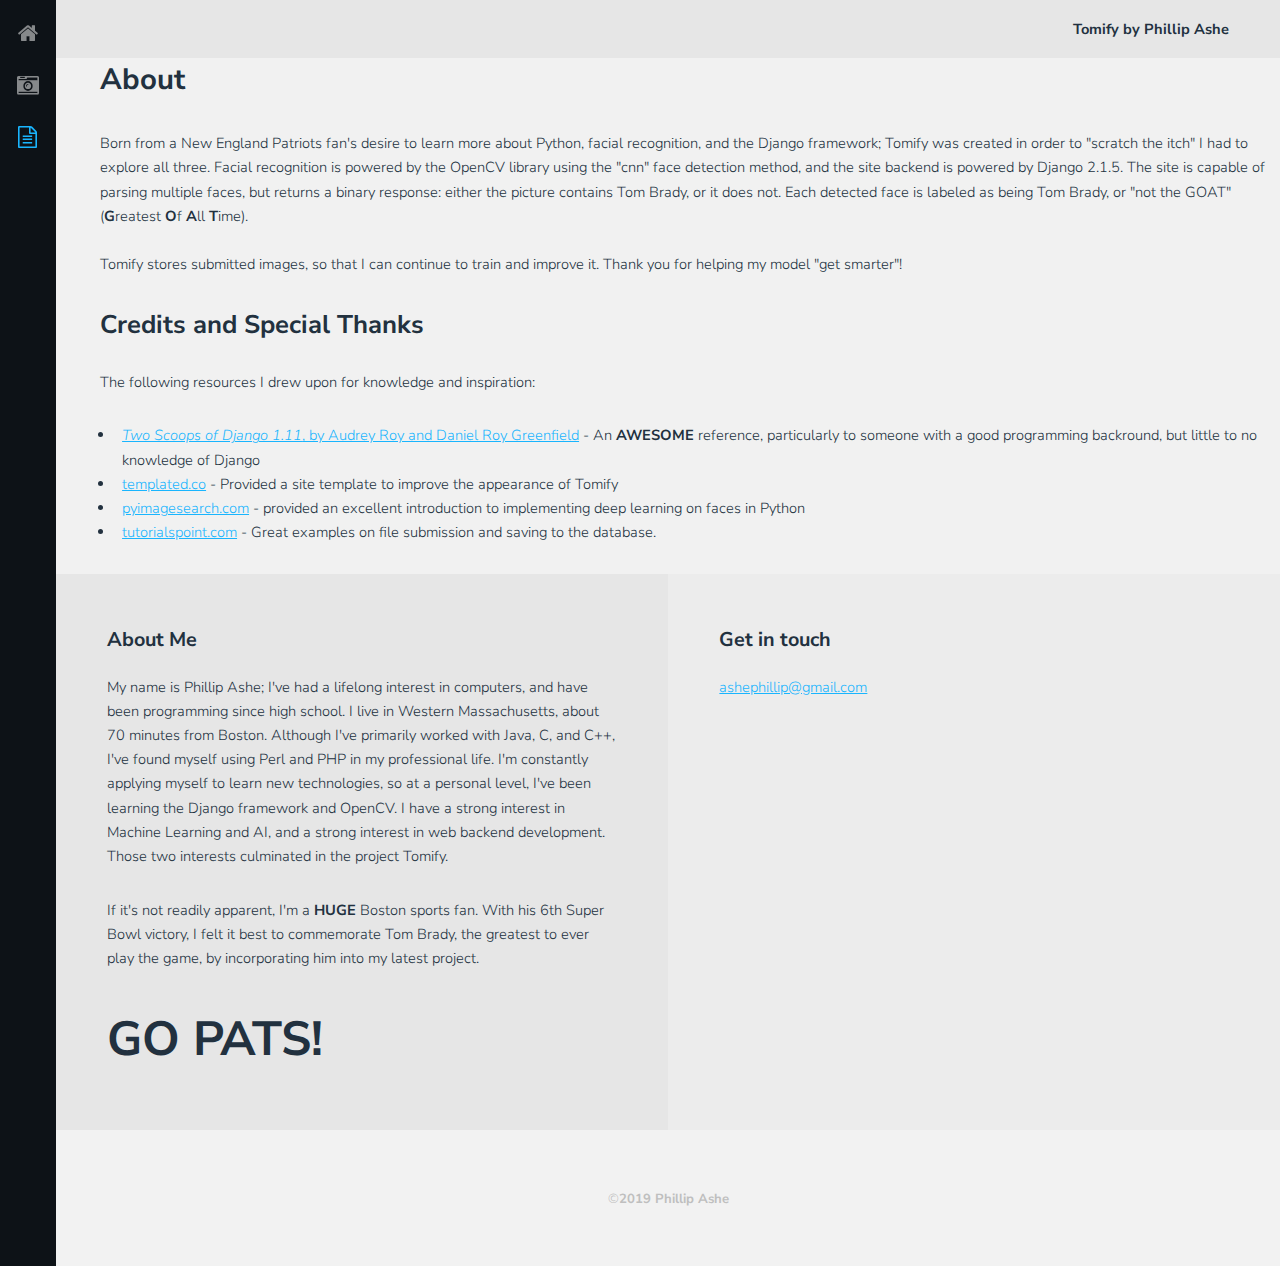
<file: compare/templates/about.html>
<!DOCTYPE HTML>
<!--
	Snapshot by TEMPLATED
	templated.co @templatedco
	Released for free under the Creative Commons Attribution 3.0 license (templated.co/license)
-->
<html>
	<head>
		<title>Submit a Picture</title>
		<meta charset="utf-8" />
		<meta name="viewport" content="width=device-width, initial-scale=1" />
		<link rel="stylesheet" href="/static/assets/css/main.css" />
	</head>
	<body>
		<div class="page-wrap">

			<!-- Nav -->
				<nav id="nav">
					<ul>
                        <li><a href="/compare/"><span class="icon fa-home"></span></a></li>
						<li><a href="/compare/profile/"><span class="icon fa-camera-retro"></span></a></li>
						<li><a href="/compare/about" class="active"><span class="icon fa-file-text-o"></span></a></li>
					</ul>
				</nav>

			<!-- Main -->
				<section id="main">

					<!-- Header -->
						<header id="header">
							<div>Tomify <span>by Phillip Ashe</span></div>
						</header>

        <div class = "about">
							<header>
								<h1>About</h1>
							</header>
			<p>Born from a New England Patriots fan's desire to learn more about Python, facial recognition, and the Django framework; Tomify was created in order to "scratch the itch" I had to explore all three.  Facial recognition is powered by the OpenCV library using the "cnn" face detection method, and the site backend is powered by Django 2.1.5.  The site is capable of parsing multiple faces, but returns a binary response: either the picture contains Tom Brady, or it does not.  Each detected face is labeled as being Tom Brady, or "not the GOAT" (<b>G</b>reatest <b>O</b>f <b>A</b>ll <b>T</b>ime).  <br><br>Tomify stores submitted images, so that I can continue to train and improve it.  Thank you for helping my model "get smarter"!</p>
							<h2>Credits and Special Thanks</h2>
							<p>The following resources I drew upon for knowledge and inspiration:
			<ul>
			    <li><a href="https://www.twoscoopspress.com/products/two-scoops-of-django-1-11"><i>Two Scoops of Django 1.11</i>, by Audrey Roy and Daniel Roy Greenfield</a> - An <b>AWESOME</b> reference, particularly to someone with a good programming backround, but little to no knowledge of Django</li>
			    <li><a href="https://templated.co">templated.co</a> - Provided a site template to improve the appearance of Tomify</li>
			    <li><a href="https://pyimagesearch.com">pyimagesearch.com</a> - provided an excellent introduction to implementing deep learning on faces in Python</li>
			    <li><a href="https://tutorialspoint.com">tutorialspoint.com</a> - Great examples on file submission and saving to the database.</li>
			</ul>
			</p>

        </div>
          

					<!-- Contact -->
						<section id="contact">
							<!-- Social -->
								<div class="social column">
									<h3>About Me</h3>
									<p>My name is Phillip Ashe; I've had a lifelong interest in computers, and have been programming since high school.  I live in Western Massachusetts, about 70 minutes from Boston.  Although I've primarily worked with Java, C, and C++, I've found myself using Perl and PHP in my professional life.  I'm constantly applying myself to learn new technologies, so at a personal level, I've been learning the Django framework and OpenCV.  I have a strong interest in Machine Learning and AI, and a strong interest in web backend development.  Those two interests culminated in the project Tomify.</p>
                                    <p>If it's not readily apparent, I'm a <b>HUGE</b> Boston sports fan.  With his 6th Super Bowl victory, I felt it best to commemorate Tom Brady, the greatest to ever play the game, by incorporating him into my latest project.</p>

                                    <p><b style="font-size: 48px">GO PATS!</b></p>
									<!--<h3>Follow Me</h3>
									<ul class="icons">
										<li><a href="#" class="icon fa-twitter"><span class="label">Twitter</span></a></li>
										<li><a href="#" class="icon fa-facebook"><span class="label">Facebook</span></a></li>
										<li><a href="#" class="icon fa-instagram"><span class="label">Instagram</span></a></li>
									</ul>
                                    -->
								</div>

							<!-- Form -->
								<div class="column">
                                    <h3>Get in touch</h3>
                                    <p><a href="mailto:ashephillip@gmail.com">ashephillip@gmail.com</a>
                                    <!--
									<h3>Get in Touch</h3>
									<form action="#" method="post">
										<div class="field half first">
											<label for="name">Name</label>
											<input name="name" id="name" type="text" placeholder="Name">
										</div>
										<div class="field half">
											<label for="email">Email</label>
											<input name="email" id="email" type="email" placeholder="Email">
										</div>
										<div class="field">
											<label for="message">Message</label>
											<textarea name="message" id="message" rows="6" placeholder="Message"></textarea>
										</div>
										<ul class="actions">
											<li><input value="Send Message" class="button" type="submit"></li>
										</ul>
									</form>
                                    -->
								</div>

						</section>

					<!-- Footer -->
						<footer id="footer">
							<div class="copyright">
                                &copy;<b>2019 Phillip Ashe</b>
							</div>
						</footer>
				</section>
		</div>

		<!-- Scripts -->
			<script src="/static/assets/js/jquery.min.js"></script>
			<script src="/static/assets/js/jquery.poptrox.min.js"></script>
			<script src="/static/assets/js/jquery.scrolly.min.js"></script>
			<script src="/static/assets/js/skel.min.js"></script>
			<script src="/static/assets/js/util.js"></script>
			<script src="/static/assets/js/main.js"></script>

	</body>
</html>
</file>
<file: static/assets/css/main.css>
@import url(font-awesome.min.css);
@import url("https://fonts.googleapis.com/css?family=Nunito+Sans:300,400,600");

/*
	Snapshot by TEMPLATED
	templated.co @templatedco
	Released for free under the Creative Commons Attribution 3.0 license (templated.co/license)
*/

/* Reset */

	html, body, div, span, applet, object, iframe, h1, h2, h3, h4, h5, h6, p, blockquote, pre, a, abbr, acronym, address, big, cite, code, del, dfn, em, img, ins, kbd, q, s, samp, small, strike, strong, sub, sup, tt, var, b, u, i, center, dl, dt, dd, ol, ul, li, fieldset, form, label, legend, table, caption, tbody, tfoot, thead, tr, th, td, article, aside, canvas, details, embed, figure, figcaption, footer, header, hgroup, menu, nav, output, ruby, section, summary, time, mark, audio, video {
		margin: 0;
		padding: 0;
		border: 0;
		font-size: 100%;
		font: inherit;
		vertical-align: baseline;
	}

	article, aside, details, figcaption, figure, footer, header, hgroup, menu, nav, section {
		display: block;
	}

	body {
		line-height: 1;
	}

	ol, ul {
		list-style: none;
	}

	blockquote, q {
		quotes: none;
	}

	blockquote:before, blockquote:after, q:before, q:after {
		content: '';
		content: none;
	}

	table {
		border-collapse: collapse;
		border-spacing: 0;
	}

	body {
		-webkit-text-size-adjust: none;
	}

/* Box Model */

	*, *:before, *:after {
		-moz-box-sizing: border-box;
		-webkit-box-sizing: border-box;
		box-sizing: border-box;
	}

/* Basic */

	@-ms-viewport {
		width: device-width;
	}

	body {
		-ms-overflow-style: scrollbar;
	}

	@media screen and (max-width: 480px) {

		html, body {
			min-width: 320px;
			height: 100%;
			min-height: 100vh;
		}

	}

	body {
		background: #fff;
	}

		body.is-loading *, body.is-loading *:before, body.is-loading *:after {
			-moz-animation: none !important;
			-webkit-animation: none !important;
			-ms-animation: none !important;
			animation: none !important;
			-moz-transition: none !important;
			-webkit-transition: none !important;
			-ms-transition: none !important;
			transition: none !important;
		}

/* Type */

	body {
		background-color: #fff;
		color: #22313F;
	}

	body, input, select, textarea {
		font-family: "Nunito Sans", Arial, Helvetica, sans-serif;
		font-size: 13pt;
		font-weight: 300;
		line-height: 1.65;
	}

		@media screen and (max-width: 1680px) {

			body, input, select, textarea {
				font-size: 11pt;
			}

		}

		@media screen and (max-width: 1280px) {

			body, input, select, textarea {
				font-size: 11pt;
			}

		}

		@media screen and (max-width: 980px) {

			body, input, select, textarea {
				font-size: 11pt;
			}

		}

		@media screen and (max-width: 736px) {

			body, input, select, textarea {
				font-size: 12pt;
			}

		}

		@media screen and (max-width: 480px) {

			body, input, select, textarea {
				font-size: 12pt;
			}

		}

	a {
		text-decoration: underline;
		color: #19B5FE;
	}

		a:hover {
			text-decoration: none;
			color: #019be3;
		}

	strong, b {
		font-weight: 700;
	}

	em, i {
		font-style: italic;
	}

	p {
		margin: 0 0 2em 0;
	}

	h1, h2, h3, h4, h5, h6 {
		font-weight: 700;
		line-height: 1.5;
		margin: 0 0 1em 0;
	}

		h1 a, h2 a, h3 a, h4 a, h5 a, h6 a {
			color: inherit;
			text-decoration: none;
		}

	h1 {
		font-size: 2em;
	}

		@media screen and (max-width: 480px) {

			h1 {
				font-size: 1.5em;
			}

		}

	h2 {
		font-size: 1.75em;
	}

		@media screen and (max-width: 480px) {

			h2 {
				font-size: 1.4em;
			}

		}

	h3 {
		font-size: 1.35em;
	}

	h4 {
		font-size: 1.1em;
	}

	h5 {
		font-size: 0.9em;
	}

	h6 {
		font-size: 0.7em;
	}

	sub {
		font-size: 0.8em;
		position: relative;
		top: 0.5em;
	}

	sup {
		font-size: 0.8em;
		position: relative;
		top: -0.5em;
	}

	blockquote {
		border-left: solid 4px;
		font-style: italic;
		margin: 0 0 2em 0;
		padding: 0.5em 0 0.5em 2em;
	}

	code {
		border-radius: 4px;
		border: solid 1px;
		font-family: "Courier New", monospace;
		font-size: 0.9em;
		margin: 0 0.25em;
		padding: 0.25em 0.65em;
	}

	pre {
		-webkit-overflow-scrolling: touch;
		font-family: "Courier New", monospace;
		font-size: 0.9em;
		margin: 0 0 2em 0;
	}

		pre code {
			display: block;
			line-height: 1.75;
			padding: 1em 1.5em;
			overflow-x: auto;
		}

	hr {
		border: 0;
		border-bottom: solid 1px;
		margin: 2em 0;
	}

		hr.major {
			margin: 3em 0;
		}

	.align-left {
		text-align: left;
	}

	.align-center {
		text-align: center;
	}

	.align-right {
		text-align: right;
	}

/* Box */

	.box {
		border-radius: 4px;
		border: solid 1px rgba(144, 144, 144, 0.25);
		margin-bottom: 2em;
		padding: 1.5em;
	}

		.box > :last-child,
		.box > :last-child > :last-child,
		.box > :last-child > :last-child > :last-child {
			margin-bottom: 0;
		}

		.box.alt {
			border: 0;
			border-radius: 0;
			padding: 0;
		}

/* Button */

	input[type="submit"],
	input[type="reset"],
	input[type="button"],
	button,
	.button {
		-moz-appearance: none;
		-webkit-appearance: none;
		-ms-appearance: none;
		appearance: none;
		-moz-transition: background-color 0.2s ease-in-out, color 0.2s ease-in-out;
		-webkit-transition: background-color 0.2s ease-in-out, color 0.2s ease-in-out;
		-ms-transition: background-color 0.2s ease-in-out, color 0.2s ease-in-out;
		transition: background-color 0.2s ease-in-out, color 0.2s ease-in-out;
		background: #19B5FE;
		color: #FFF;
		border-radius: 4px;
		border: 0;
		cursor: pointer;
		display: inline-block;
		font-weight: 700;
		height: 2.85em;
		line-height: 2.95em;
		padding: 0 1.5em;
		text-align: center;
		text-decoration: none;
		white-space: nowrap;
	}

		input[type="submit"].active,
		input[type="reset"].active,
		input[type="button"].active,
		button.active,
		.button.active {
			color: #FFF;
			background: #22313F;
		}

			input[type="submit"].active:hover,
			input[type="reset"].active:hover,
			input[type="button"].active:hover,
			button.active:hover,
			.button.active:hover {
				color: #FFF;
				background: #22313F;
			}

		input[type="submit"]:hover,
		input[type="reset"]:hover,
		input[type="button"]:hover,
		button:hover,
		.button:hover {
			color: #FFF;
			background: #019be3;
		}

		input[type="submit"].alt,
		input[type="reset"].alt,
		input[type="button"].alt,
		button.alt,
		.button.alt {
			background: none;
			box-shadow: 0 0 0 2px rgba(144, 144, 144, 0.25);
		}

			input[type="submit"].alt:hover,
			input[type="reset"].alt:hover,
			input[type="button"].alt:hover,
			button.alt:hover,
			.button.alt:hover {
				background: rgba(144, 144, 144, 0.075);
				box-shadow: 0 0 0 2px rgba(144, 144, 144, 0.25);
			}

		input[type="submit"].icon,
		input[type="reset"].icon,
		input[type="button"].icon,
		button.icon,
		.button.icon {
			padding-left: 1.35em;
		}

			input[type="submit"].icon:before,
			input[type="reset"].icon:before,
			input[type="button"].icon:before,
			button.icon:before,
			.button.icon:before {
				margin-right: 0.5em;
			}

		input[type="submit"].fit,
		input[type="reset"].fit,
		input[type="button"].fit,
		button.fit,
		.button.fit {
			display: block;
			margin: 0 0 1em 0;
			width: 100%;
		}

		input[type="submit"].small,
		input[type="reset"].small,
		input[type="button"].small,
		button.small,
		.button.small {
			font-size: 0.8em;
		}

		input[type="submit"].big,
		input[type="reset"].big,
		input[type="button"].big,
		button.big,
		.button.big {
			font-size: 1.35em;
			padding: 0 2em;
		}

		input[type="submit"].disabled, input[type="submit"]:disabled,
		input[type="reset"].disabled,
		input[type="reset"]:disabled,
		input[type="button"].disabled,
		input[type="button"]:disabled,
		button.disabled,
		button:disabled,
		.button.disabled,
		.button:disabled {
			-moz-pointer-events: none;
			-webkit-pointer-events: none;
			-ms-pointer-events: none;
			pointer-events: none;
			opacity: 0.25;
		}

		@media screen and (max-width: 480px) {

			input[type="submit"],
			input[type="reset"],
			input[type="button"],
			button,
			.button {
				padding: 0;
			}

		}

/* Contact */

	#contact {
		display: -ms-flexbox;
		-ms-flex-pack: justify;
		display: -moz-flex;
		display: -webkit-flex;
		display: -ms-flex;
		display: flex;
		-moz-flex-wrap: wrap;
		-webkit-flex-wrap: wrap;
		-ms-flex-wrap: wrap;
		flex-wrap: wrap;
		-moz-justify-content: space-between;
		-webkit-justify-content: space-between;
		-ms-justify-content: space-between;
		justify-content: space-between;
		background: #ececec;
	}

		#contact form {
			margin: 0;
		}

		#contact .icons {
			margin-bottom: 1em;
		}

		#contact .column {
			padding: 3.5em 0 1.5em 0;
			padding-left: 3.5em;
			padding-right: 3.5em;
			width: 50%;
		}

			#contact .column.social {
				background: #e6e6e6;
			}

			@media screen and (max-width: 980px) {

				#contact .column {
					padding: 2em 0 0.1em 0;
					padding-left: 2em;
					padding-right: 2em;
				}

			}

			@media screen and (max-width: 736px) {

				#contact .column {
					width: 100%;
				}

			}

			@media screen and (max-width: 480px) {

				#contact .column {
					padding: 1em 0 0.1em 0;
					padding-left: 1em;
					padding-right: 1em;
				}

			}

/* Form */

	form {
		margin: 0 0 2em 0;
	}

		form .field {
			margin-bottom: 1.5em;
		}

			form .field.half {
				display: inline-block;
				width: 48%;
			}

				form .field.half.first {
					margin-right: 2.5%;
				}

		@media screen and (max-width: 980px) {

			form .field.half {
				display: block;
				width: 100%;
			}

				form .field.half.first {
					margin-right: 0;
				}

		}

	label {
		display: block;
		font-size: 0.9em;
		font-weight: 700;
		margin: 0 0 1em 0;
	}

	input[type="text"],
	input[type="password"],
	input[type="email"],
	select,
	textarea {
		-moz-appearance: none;
		-webkit-appearance: none;
		-ms-appearance: none;
		appearance: none;
		border-radius: 4px;
		border: solid 1px rgba(25, 181, 254, 0.25);
		color: inherit;
		display: block;
		outline: 0;
		padding: 0 1em;
		text-decoration: none;
		width: 100%;
	}

		input[type="text"]:invalid,
		input[type="password"]:invalid,
		input[type="email"]:invalid,
		select:invalid,
		textarea:invalid {
			box-shadow: none;
		}

		input[type="text"]:active, input[type="text"]:focus,
		input[type="password"]:active,
		input[type="password"]:focus,
		input[type="email"]:active,
		input[type="email"]:focus,
		select:active,
		select:focus,
		textarea:active,
		textarea:focus {
			border: solid 1px #19B5FE;
		}

	.select-wrapper {
		text-decoration: none;
		display: block;
		position: relative;
	}

		.select-wrapper:before {
			-moz-osx-font-smoothing: grayscale;
			-webkit-font-smoothing: antialiased;
			font-family: FontAwesome;
			font-style: normal;
			font-weight: normal;
			text-transform: none !important;
		}

		.select-wrapper:before {
			content: '\f078';
			display: block;
			height: 2.75em;
			line-height: 2.75em;
			pointer-events: none;
			position: absolute;
			right: 0;
			text-align: center;
			top: 0;
			width: 2.75em;
		}

		.select-wrapper select::-ms-expand {
			display: none;
		}

	input[type="text"],
	input[type="password"],
	input[type="email"],
	select {
		height: 2.75em;
	}

	textarea {
		padding: 0.75em 1em;
	}

	input[type="checkbox"],
	input[type="radio"] {
		-moz-appearance: none;
		-webkit-appearance: none;
		-ms-appearance: none;
		appearance: none;
		display: block;
		float: left;
		margin-right: -2em;
		opacity: 0;
		width: 1em;
		z-index: -1;
	}

		input[type="checkbox"] + label,
		input[type="radio"] + label {
			text-decoration: none;
			cursor: pointer;
			display: inline-block;
			font-size: 1em;
			font-weight: 300;
			padding-left: 2.4em;
			padding-right: 0.75em;
			position: relative;
		}

			input[type="checkbox"] + label:before,
			input[type="radio"] + label:before {
				-moz-osx-font-smoothing: grayscale;
				-webkit-font-smoothing: antialiased;
				font-family: FontAwesome;
				font-style: normal;
				font-weight: normal;
				text-transform: none !important;
			}

			input[type="checkbox"] + label:before,
			input[type="radio"] + label:before {
				border-radius: 4px;
				border: solid 1px;
				content: '';
				display: inline-block;
				height: 1.65em;
				left: 0;
				line-height: 1.58125em;
				position: absolute;
				text-align: center;
				top: 0;
				width: 1.65em;
			}

		input[type="checkbox"]:checked + label:before,
		input[type="radio"]:checked + label:before {
			content: '\f00c';
		}

	input[type="checkbox"] + label:before {
		border-radius: 4px;
	}

	input[type="radio"] + label:before {
		border-radius: 100%;
	}

	::-webkit-input-placeholder {
		opacity: 1.0;
		color: rgba(34, 49, 63, 0.25);
	}

	:-moz-placeholder {
		opacity: 1.0;
		color: rgba(34, 49, 63, 0.25);
	}

	::-moz-placeholder {
		opacity: 1.0;
		color: rgba(34, 49, 63, 0.25);
	}

	:-ms-input-placeholder {
		opacity: 1.0;
		color: rgba(34, 49, 63, 0.25);
	}

	.formerize-placeholder {
		opacity: 1.0;
		color: rgba(34, 49, 63, 0.25);
	}

/* Gallery */

	@-moz-keyframes gallery {
		100% {
			opacity: 1;		}
	}

	@-webkit-keyframes gallery {
		100% {
			opacity: 1;		}
	}

	@-ms-keyframes gallery {
		100% {
			opacity: 1;		}
	}

	@keyframes gallery {
		100% {
			opacity: 1;		}
	}

	.gallery {
		padding: 3.5em;
		position: relative;
		overflow: hidden;
		min-height: 37em;
	}

		@media screen and (max-width: 980px) {

			.gallery {
				padding: 2em;
				min-height: 20em;
			}

				.gallery header h2 {
					margin-bottom: 1em;
				}

		}

		@media screen and (max-width: 480px) {

			.gallery {
				padding: 1em;
			}

		}

		.gallery header {
			display: -ms-flexbox;
			-ms-flex-pack: justify;
			display: -moz-flex;
			display: -webkit-flex;
			display: -ms-flex;
			display: flex;
			-moz-flex-wrap: wrap;
			-webkit-flex-wrap: wrap;
			-ms-flex-wrap: wrap;
			flex-wrap: wrap;
			-moz-justify-content: space-between;
			-webkit-justify-content: space-between;
			-ms-justify-content: space-between;
			justify-content: space-between;
		}

			.gallery header.special {
				-moz-justify-content: center;
				-webkit-justify-content: center;
				-ms-justify-content: center;
				justify-content: center;
			}

			@media screen and (max-width: 736px) {

				.gallery header {
					display: block;
				}

			}

			@media screen and (max-width: 480px) {

				.gallery header h2 {
					margin-bottom: .5em;
				}

			}

		.gallery footer {
			text-align: center;
			margin-top: 4em;
		}

		.gallery .content {
			display: -ms-flexbox;
			display: -moz-flex;
			display: -webkit-flex;
			display: -ms-flex;
			display: flex;
			-moz-flex-wrap: wrap;
			-webkit-flex-wrap: wrap;
			-ms-flex-wrap: wrap;
			flex-wrap: wrap;
			-moz-justify-content: -moz-flex-start;
			-webkit-justify-content: -webkit-flex-start;
			-ms-justify-content: -ms-flex-start;
			justify-content: flex-start;
		}

			.gallery .content .media {
				-moz-animation: gallery 0.75s ease-out 0.4s forwards;
				-webkit-animation: gallery 0.75s ease-out 0.4s forwards;
				-ms-animation: gallery 0.75s ease-out 0.4s forwards;
				animation: gallery 0.75s ease-out 0.4s forwards;
				margin-bottom: 0;
				overflow: hidden;
				opacity: 0;
				position: relative;
				width: 25%;
			}

				.gallery .content .media a {
					display: block;
				}

				.gallery .content .media img {
					-moz-transition: -moz-transform 0.2s ease-in-out;
					-webkit-transition: -webkit-transform 0.2s ease-in-out;
					-ms-transition: -ms-transform 0.2s ease-in-out;
					transition: transform 0.2s ease-in-out;
					max-width: 100%;
					height: auto;
					vertical-align: middle;
				}

				.gallery .content .media:hover img {
					-moz-transform: scale(1.075);
					-webkit-transform: scale(1.075);
					-ms-transform: scale(1.075);
					transform: scale(1.075);
				}

				@media screen and (max-width: 736px) {

					.gallery .content .media {
						width: 50%;
					}

				}

				@media screen and (max-width: 480px) {

					.gallery .content .media {
						width: 100%;
					}

				}

/* Icon */

	.icon {
		text-decoration: none;
		border-bottom: none;
		position: relative;
	}

		.icon:before {
			-moz-osx-font-smoothing: grayscale;
			-webkit-font-smoothing: antialiased;
			font-family: FontAwesome;
			font-style: normal;
			font-weight: normal;
			text-transform: none !important;
		}

		.icon > .label {
			display: none;
		}

/* Image */

	.image {
		border: 0;
		display: inline-block;
		position: relative;
	}

		.image img {
			display: block;
		}

		.image.left, .image.right {
			max-width: 40%;
		}

			.image.left img, .image.right img {
				width: 100%;
			}

			@media screen and (max-width: 480px) {

				.image.left, .image.right {
					max-width: 100%;
					width: 100%;
				}

			}

		.image.left {
			float: left;
			margin: 0 1.5em 1em 0;
			top: 0.25em;
		}

			@media screen and (max-width: 480px) {

				.image.left {
					float: none;
					margin: 0 0 1em 0;
				}

			}

		.image.right {
			float: right;
			margin: 0 0 1em 1.5em;
			top: 0.25em;
		}

			@media screen and (max-width: 480px) {

				.image.right {
					float: none;
					margin: 0 0 1em 0;
				}

			}

		.image.fit {
			display: block;
			margin: 0 0 2em 0;
			width: 100%;
		}

			.image.fit img {
				width: 100%;
			}

		.image.special {
			border: solid 1px rgba(144, 144, 144, 0.25);
			padding: 1em;
		}

		.image.main {
			display: block;
			margin: 0 0 3em 0;
			width: 100%;
		}

			.image.main img {
				width: 100%;
			}

/* List */

	ol {
		list-style: decimal;
		margin: 0 0 2em 0;
		padding-left: 1.25em;
	}

		ol li {
			padding-left: 0.25em;
		}

	ul {
		list-style: disc;
		margin: 0 0 2em 0;
		padding-left: 1em;
	}

		ul li {
			padding-left: 0.5em;
		}

		ul.alt {
			list-style: none;
			padding-left: 0;
		}

			ul.alt li {
				border-top: solid 1px;
				padding: 0.5em 0;
			}

				ul.alt li:first-child {
					border-top: 0;
					padding-top: 0;
				}

		ul.tabs {
			list-style: none;
			padding-left: 0;
		}

			ul.tabs li {
				display: inline-block;
			}

				ul.tabs li:first-child {
					padding: 0;
				}

				@media screen and (max-width: 736px) {

					ul.tabs li {
						display: block;
						margin: 0 0 .25em 0;
						padding: 0;
					}

						ul.tabs li .button {
							width: 100%;
						}

				}

			@media screen and (max-width: 480px) {

				ul.tabs {
					margin-bottom: 1em;
				}

			}

		ul.icons {
			cursor: default;
			list-style: none;
			padding-left: 0;
		}

			ul.icons li {
				display: inline-block;
				padding: 0 1em 0 0;
			}

				ul.icons li:last-child {
					padding-right: 0;
				}

				ul.icons li .icon:before {
					font-size: 2em;
				}

		ul.actions {
			cursor: default;
			list-style: none;
			padding-left: 0;
		}

			ul.actions li {
				display: inline-block;
				padding: 0 1em 0 0;
				vertical-align: middle;
			}

				ul.actions li:last-child {
					padding-right: 0;
				}

			ul.actions.small li {
				padding: 0 0.5em 0 0;
			}

			ul.actions.vertical li {
				display: block;
				padding: 1em 0 0 0;
			}

				ul.actions.vertical li:first-child {
					padding-top: 0;
				}

				ul.actions.vertical li > * {
					margin-bottom: 0;
				}

			ul.actions.vertical.small li {
				padding: 0.5em 0 0 0;
			}

				ul.actions.vertical.small li:first-child {
					padding-top: 0;
				}

			ul.actions.fit {
				display: table;
				margin-left: -1em;
				padding: 0;
				table-layout: fixed;
				width: calc(100% + 1em);
			}

				ul.actions.fit li {
					display: table-cell;
					padding: 0 0 0 1em;
				}

					ul.actions.fit li > * {
						margin-bottom: 0;
					}

				ul.actions.fit.small {
					margin-left: -0.5em;
					width: calc(100% + 0.5em);
				}

					ul.actions.fit.small li {
						padding: 0 0 0 0.5em;
					}

			@media screen and (max-width: 480px) {

				ul.actions {
					margin: 0 0 2em 0;
				}

					ul.actions li {
						padding: 1em 0 0 0;
						display: block;
						text-align: center;
						width: 100%;
					}

						ul.actions li:first-child {
							padding-top: 0;
						}

						ul.actions li > * {
							width: 100%;
							margin: 0 !important;
						}

							ul.actions li > *.icon:before {
								margin-left: -2em;
							}

					ul.actions.small li {
						padding: 0.5em 0 0 0;
					}

						ul.actions.small li:first-child {
							padding-top: 0;
						}

			}

	dl {
		margin: 0 0 2em 0;
	}

		dl dt {
			display: block;
			font-weight: 700;
			margin: 0 0 1em 0;
		}

		dl dd {
			margin-left: 2em;
		}

/* Section/Article */

	section.special, article.special {
		text-align: center;
	}

	section .inner, article .inner {
		padding: 3.5em 0 1.5em 0;
		padding-left: 3.5em;
		padding-right: 3.5em;
	}

		@media screen and (max-width: 980px) {

			section .inner, article .inner {
				padding: 2em 0 0.1em 0;
				padding-right: 2em;
				padding-left: 2em;
			}

		}

		@media screen and (max-width: 480px) {

			section .inner, article .inner {
				padding: 1em 0 0.1em 0;
				padding-right: 1em;
				padding-left: 1em;
			}

		}

	section .columns, article .columns {
		display: -ms-flexbox;
		display: -moz-flex;
		display: -webkit-flex;
		display: -ms-flex;
		display: flex;
		-moz-flex-wrap: wrap;
		-webkit-flex-wrap: wrap;
		-ms-flex-wrap: wrap;
		flex-wrap: wrap;
		-moz-justify-content: space-between;
		-webkit-justify-content: space-between;
		-ms-justify-content: space-between;
		justify-content: space-between;
	}

		section .columns.double .column, article .columns.double .column {
			width: 48%;
		}

			@media screen and (max-width: 980px) {

				section .columns.double .column, article .columns.double .column {
					width: 100%;
				}

			}

	header p {
		position: relative;
		margin: 0 0 1.5em 0;
	}

	header h2 + p {
		font-size: 1.25em;
		margin-top: -1em;
	}

	header h3 + p {
		font-size: 1.1em;
		margin-top: -0.8em;
	}

	header h4 + p,
	header h5 + p,
	header h6 + p {
		font-size: 0.9em;
		margin-top: -0.6em;
	}
    .about {
	margin-left: 3em;
        min-height:50vh;
    }

/* Submission Form */
    .submitform {
        margin: 0 auto;
        width: 400px;
	min-height:50vh;
    }

    #resultheader {
        white-space: nowrap;
        text-align: center;
    }

/* Table */

	.table-wrapper {
		-webkit-overflow-scrolling: touch;
		overflow-x: auto;
	}

	table {
		margin: 0 0 2em 0;
		width: 100%;
	}

		table tbody tr {
			border: solid 1px;
			border-left: 0;
			border-right: 0;
		}

		table td {
			padding: 0.75em 0.75em;
		}

		table th {
			font-size: 0.9em;
			font-weight: 700;
			padding: 0 0.75em 0.75em 0.75em;
			text-align: left;
		}

		table thead {
			border-bottom: solid 2px;
		}

		table tfoot {
			border-top: solid 2px;
		}

		table.alt {
			border-collapse: separate;
		}

			table.alt tbody tr td {
				border: solid 1px;
				border-left-width: 0;
				border-top-width: 0;
			}

				table.alt tbody tr td:first-child {
					border-left-width: 1px;
				}

			table.alt tbody tr:first-child td {
				border-top-width: 1px;
			}

			table.alt thead {
				border-bottom: 0;
			}

			table.alt tfoot {
				border-top: 0;
			}

/* Wrapper */

	.page-wrap {
		display: -ms-flexbox;
		display: -moz-flex;
		display: -webkit-flex;
		display: -ms-flex;
		display: flex;
		-moz-flex-wrap: nowrap;
		-webkit-flex-wrap: nowrap;
		-ms-flex-wrap: nowrap;
		flex-wrap: nowrap;
		-moz-justify-content: -moz-flex-start;
		-webkit-justify-content: -webkit-flex-start;
		-ms-justify-content: -ms-flex-start;
		justify-content: flex-start;
	}

	.wrapper {
		position: relative;
	}

		.wrapper > .inner {
			margin: 0 auto;
			width: 60em;
		}

		@media screen and (max-width: 1280px) {

			.wrapper > .inner {
				width: 65em;
			}

		}

		@media screen and (max-width: 980px) {

			.wrapper > .inner {
				width: 100%;
			}

		}

/* Header */

	#header {
		font-weight: 700;
	}

/* Menu */

	#nav {
		background: #0d1217;
		z-index: 10002;
		position: relative;
		width: 4em;
	}

		#nav ul {
			list-style: none;
			margin: 0;
			padding: 0;
			position: fixed;
			top: 1em;
			left: 0;
		}

			#nav ul li {
				padding: 0;
				width: 3.75em;
				text-align: Center;
				margin-bottom: 1em;
			}

				#nav ul li a {
					color: rgba(255, 255, 255, 0.5);
					text-decoration: none;
					font-size: 1.5em;
				}

					#nav ul li a:hover {
						color: white;
					}

					#nav ul li a.active {
						color: #19B5FE;
					}

				@media screen and (max-width: 736px) {

					#nav ul li {
						width: 3.4em;
					}

				}

/* Banner */

	body.is-loading #banner > .inner {
		opacity: 0;
		-moz-transform: translateY(1em);
		-webkit-transform: translateY(1em);
		-ms-transform: translateY(1em);
		transform: translateY(1em);
	}

	#banner {
		display: -ms-flexbox;
		-ms-flex-pack: center;
		-ms-flex-align: center;
		padding: 8em 0 6em 0;
		-moz-align-items: center;
		-webkit-align-items: center;
		-ms-align-items: center;
		align-items: center;
		display: -moz-flex;
		display: -webkit-flex;
		display: -ms-flex;
		display: flex;
		-moz-justify-content: center;
		-webkit-justify-content: center;
		-ms-justify-content: center;
		justify-content: center;
		min-height: 85vh;
		height: 85vh;
		position: relative;
		background: #000;
		background-image: url(../../images/banner.jpg);
		background-size: cover;
		background-attachment: fixed;
		background-repeat: no-repeat;
		background-position: top;
		text-align: center;
		color: #FFF;
	}

		#banner:before {
			-moz-transition: opacity 3s ease;
			-webkit-transition: opacity 3s ease;
			-ms-transition: opacity 3s ease;
			transition: opacity 3s ease;
			-moz-transition-delay: 0.25s;
			-webkit-transition-delay: 0.25s;
			-ms-transition-delay: 0.25s;
			transition-delay: 0.25s;
			content: '';
			display: block;
			background-color: #000;
			height: 100%;
			left: 0;
			opacity: 0.65;
			position: absolute;
			top: 0;
			width: 100%;
			z-index: 1;
		}

		#banner .inner {
			-moz-transform: none;
			-webkit-transform: none;
			-ms-transform: none;
			transform: none;
			-moz-transition: opacity 1s ease, transform 1s ease;
			-webkit-transition: opacity 1s ease, transform 1s ease;
			-ms-transition: opacity 1s ease, transform 1s ease;
			transition: opacity 1s ease, transform 1s ease;
			position: relative;
			opacity: 1;
			z-index: 3;
			padding: 0 2em;
		}

		#banner h1 {
			font-size: 4em;
			line-height: 1em;
			margin: 0 0 0.5em 0;
			padding: 0;
			color: #FFF;
		}

		#banner p {
			font-size: 1.5em;
			margin-bottom: 1.75em;
		}

		#banner a {
			color: #FFF;
			text-decoration: none;
		}

		@media screen and (max-width: 1280px) {

			#banner h1 {
				font-size: 3.5em;
			}

		}

		@media screen and (max-width: 736px) {

			#banner {
				background-attachment: scroll;
			}

				#banner h1 {
					font-size: 2.25em;
				}

				#banner p {
					font-size: 1.25em;
				}

		}

/* Main */

	#main {
		background: #f1f1f1;
		width: 100%;
	}

		#main #header {
			background: #e6e6e6;
			padding: 1.15em 3.5em;
			text-align: right;
		}

			#main #header h1 {
				margin: 0;
				font-size: 1em;
			}

			@media screen and (max-width: 980px) {

				#main #header {
					padding: 1.15em 2em;
				}

			}

			@media screen and (max-width: 736px) {

				#main #header {
					text-align: center;
				}

			}

/* Footer */

	#footer {
		padding: 4em 0 2em 0;
		background: #f2f2f2;
	}

		#footer .copyright {
			color: #bfbfbf;
			font-size: 0.9em;
			margin: 0 0 2em 0;
			padding: 0 1em;
			text-align: center;
		}

		@media screen and (max-width: 736px) {

			#footer {
				padding: 3em 0 1em 0;
			}

		}
</file>
